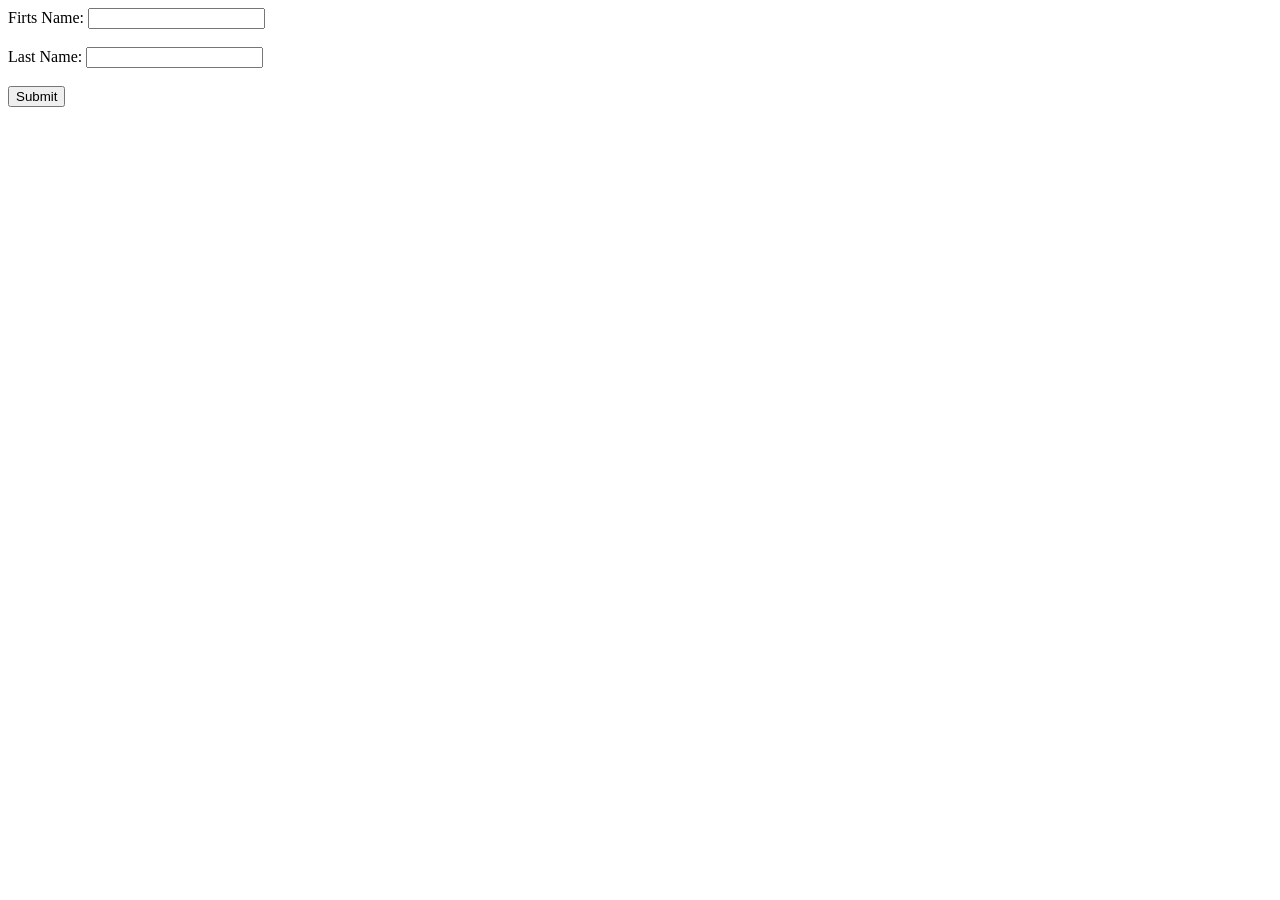
<file: src/main/java/com/liThuyet/index.html>
<!DOCTYPE html>
<html lang="en">
  <head>
    <meta charset="UTF-8" />
    <meta name="viewport" content="width=device-width, initial-scale=1.0" />
    <title>Document</title>
  </head>
  <body>
    <form action="StudentServlet" method="GET">
      Firts Name: <input type="text" name="firstName" />
      <br /></br>
      Last Name: <input type="text" name="lastName" />
      <br /></br>
      <input type="submit" value="Submit" />
    </form>
  </body>
</html>
</file>
